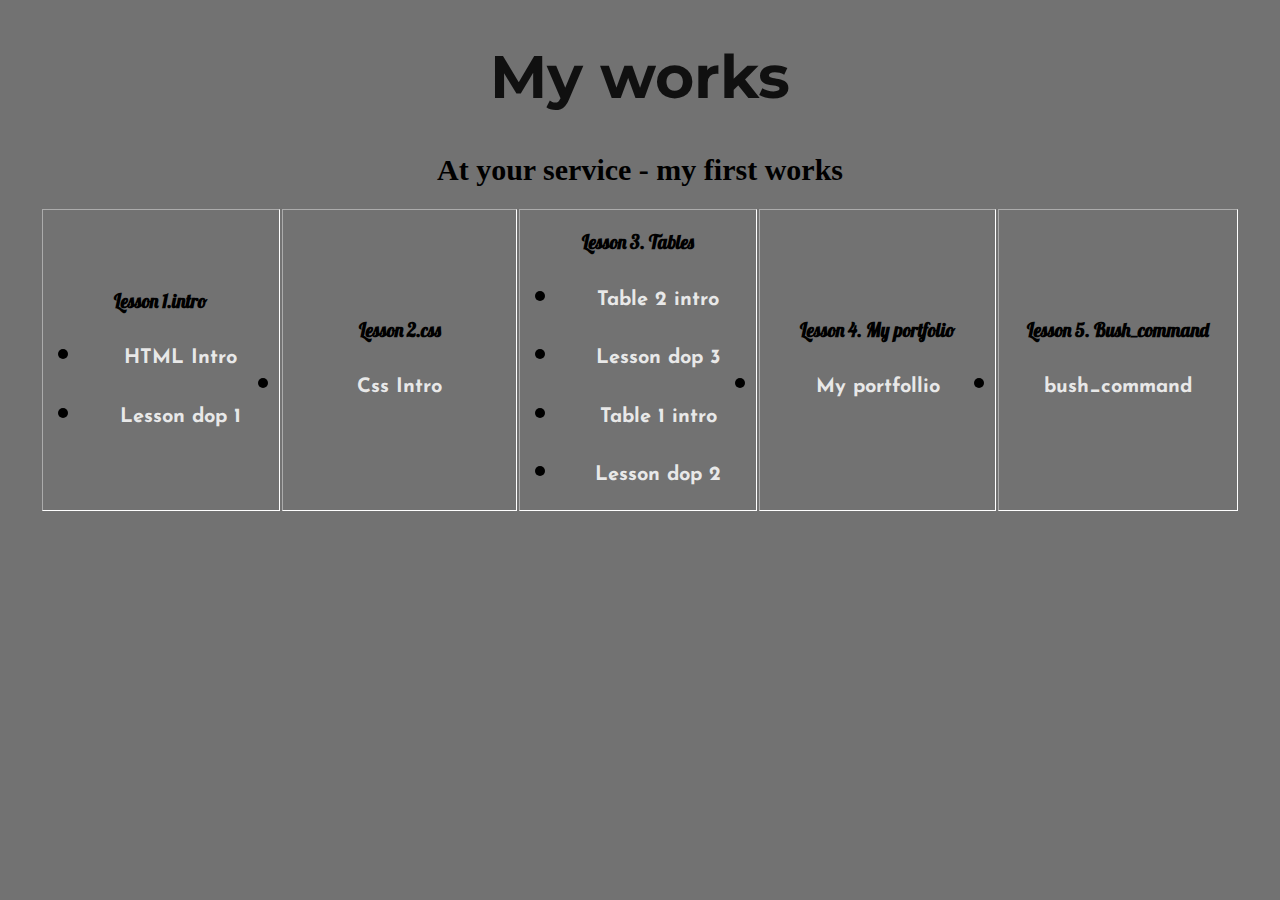
<file: index.html>
<!DOCTYPE html>
<html lang="en">
<head>
    <meta charset="UTF-8">
    <meta http-equiv="X-UA-Compatible" content="IE=edge">
    <meta name="viewport" content="width=device-width, initial-scale=1.0">
    <link rel="icon" href="./img/resume-and-cv.png">
    <link rel="stylesheet" href="./style.css">
    <title>My work</title>
</head>
<body>
    <h1 align="center"class="name" >My works</h1>
    <h1 align="center"class="name2">At your service - my first works</h2>
    <table border="2" >
       <tr>
           <td>
               <h3> Lesson 1.intro</h3>
               <ul>
                   <h1><li><a href="./Lesson 1/index.html" target="_blank"> HTML Intro</a></li></h1>
                   <h1><li><a href="./Lesson dop 1/index.html"target="_blank">Lesson dop 1</a></li></h1>
               </ul>
           </td>
           <td>
               <h3>Lesson 2.css</h3>
                <h1><li><a href="./Lesson 2/index.html" target="_blank"> Css Intro</a></li></h1>
                
           </td>
           <td>
                <h3>Lesson 3. Tables</h3>
                <ul>
                   <h1><li><a href="./Lesson 3 (2)/Index.html" target="_blank">Table 2 intro</a></li></h1>
                   
                   <h1><li><a href="./Lesson dop 3/Index.html"target="_blank">Lesson dop 3</a></li></h1>
                   <h1><li><a href="./Lesson 3 (1)/index.html" target="_blank">Table 1 intro</a> </li></h1>
                <h1><li><a href="./Lesson dop 2/index.html"target="_blank">Lesson dop 2</a></li></h1>
               </ul>
           </td>
           <td>
               <h3>Lesson 4. My portfolio</h3>
               <h1><li><a href="./My portfolio/index.html"target="blank">My portfollio</a></li></h1>
           </td>
           <td>
               <h3>Lesson 5. Bush_command</h3>
               <h1><li><a href="./bush_command/index.html"target="blank">bush_command</a></li></h1>
           </td>
       </tr>
   </table>     
</body>
</html>
</file>
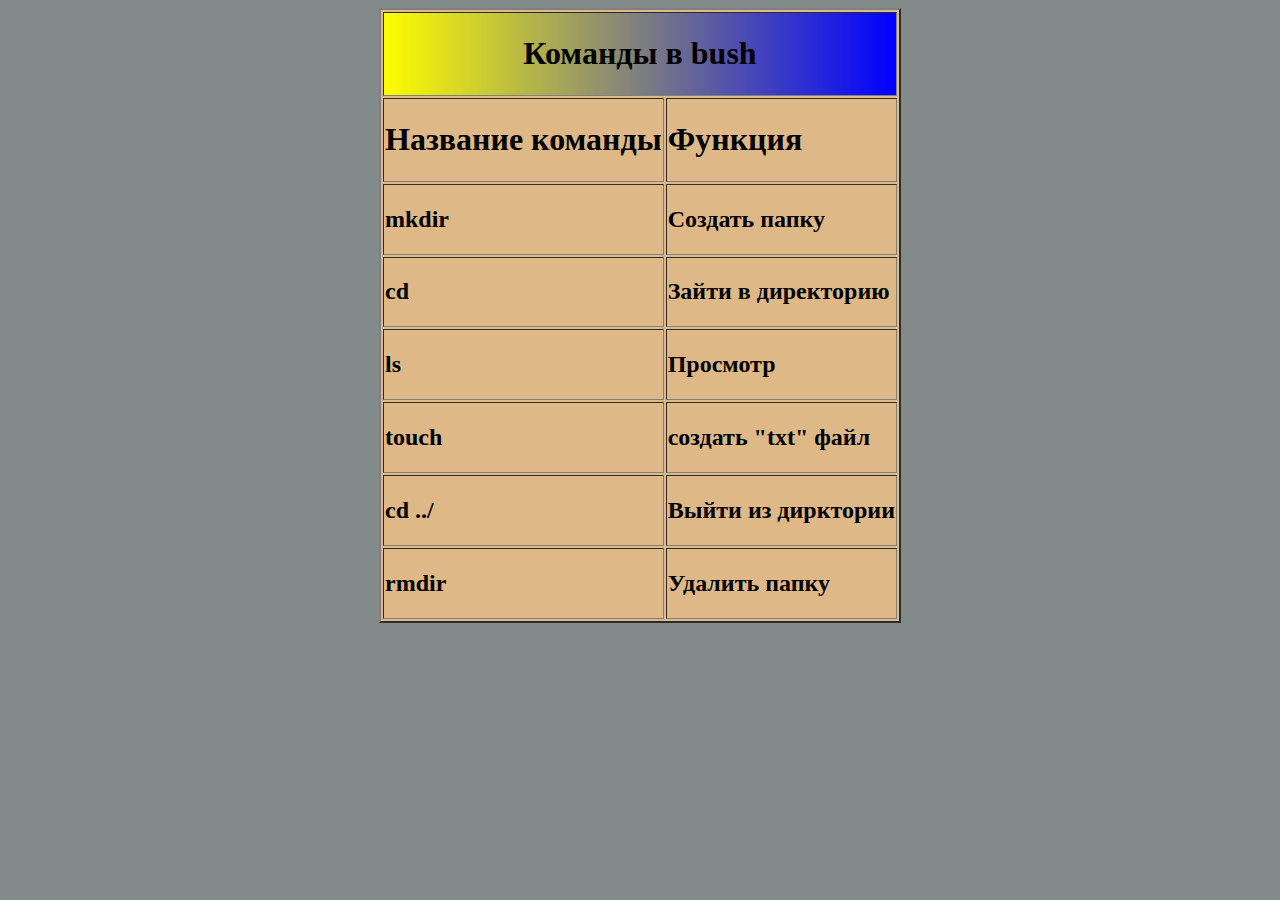
<file: bush_command/index.html>
<!DOCTYPE html>
<html lang="en">
<head>
    <meta charset="UTF-8">
    <meta http-equiv="X-UA-Compatible" content="IE=edge">
    <meta name="viewport" content="width=device-width, initial-scale=1.0">
    <link rel="stylesheet" href="style.css">
    <title>Bush command</title>
</head>
<body>
    <table border="2">
        <tr>
            <td  colspan="2" class="name">
                <h1 align="center">Команды в bush</h1>
            </td>
        </tr>
        <tr>
            <td>
                <h1>Название команды</h1>
            </td>
            <td>
                <h1>Функция</h1>
            </td>
        </tr>
        <tr>
            <td>
                <h2>mkdir</h2>
            </td>
            <td>
                <h2>Создать папку</h2>
            </td>
        </tr>
        <tr>
            <td>
                <h2>cd</h2>
            </td>
            <td>
                <h2>Зайти в директорию</h2>
            </td>
        </tr>
        <tr>
            <td>
                <h2>ls</h2>
            </td>
            <td>
                <h2>Просмотр</h2>
            </td>
        </tr>
        <tr>
            <td>
                <h2>touch</h2>
            </td>
            <td>
                <h2>создать "txt" файл</h2>
            </td>
        </tr>
        <tr>
            <td>
                <h2>cd ../</h2>
            </td>
            <td>
                <h2>Выйти из дирктории</h2>
            </td>
        </tr>
        <tr>
            <td>
                <h2>rmdir</h2>
            </td>
            <td>
                <h2>Удалить папку</h2>
            </td>
        </tr>
    </table>
</body>
</html>
</file>
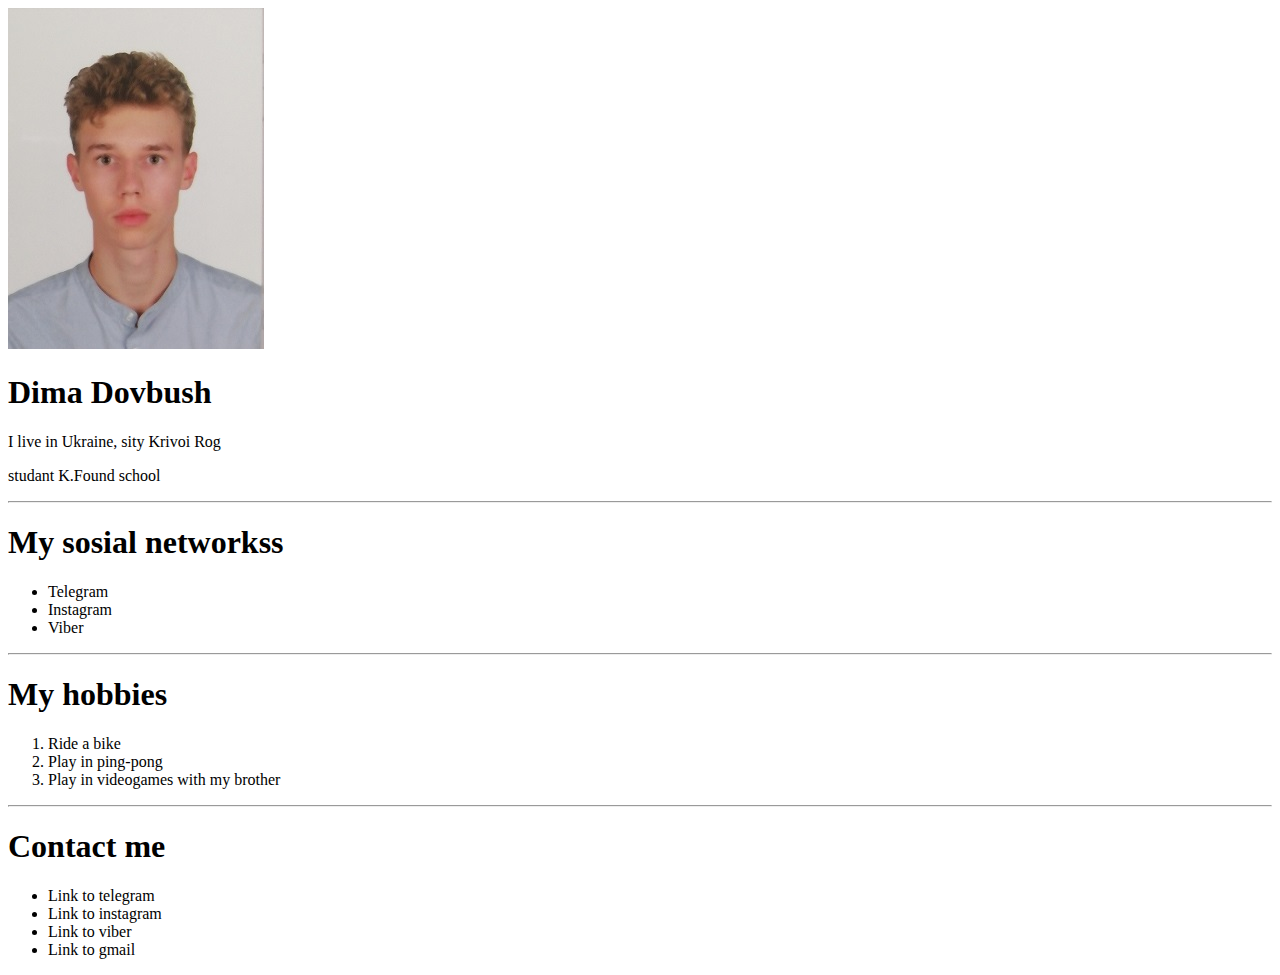
<file: Lesson 1/index.html>
<!DOCTYPE html>
<html lang="en">
<head>
    <meta charset="UTF-8">
    <meta http-equiv="X-UA-Compatible" content="IE=edge">
    <meta name="viewport" content="width=device-width, initial-scale=1.0">
    <title>Job 1 html</title>
</head>
<body>
 <img src="./img/logo.png" alt=" ">   
 <h1>Dima Dovbush</h1>   
 <p>I live in Ukraine, sity Krivoi Rog</p>
 <p>studant K.Found school</p>
 <hr>
 <h1>My sosial networkss</h1>
 <ul>
  <li>Telegram</li>
  <li>Instagram</li>
  <li>Viber</li>   
 </ul>
 <hr>
 <h1>My hobbies</h1>
 <ol>
     <li>Ride a bike</li>
     <li>Play in ping-pong</li>
     <li>Play in videogames with my brother</li>
 </ol>
 <hr>
 <h1>Contact me</h1>
 <ul>
     <li>Link to telegram</li>
     <li>Link to instagram</li>
     <li>Link to viber</li>
     <li>Link to gmail</li>
 </ul>
</body>
</html>
</file>
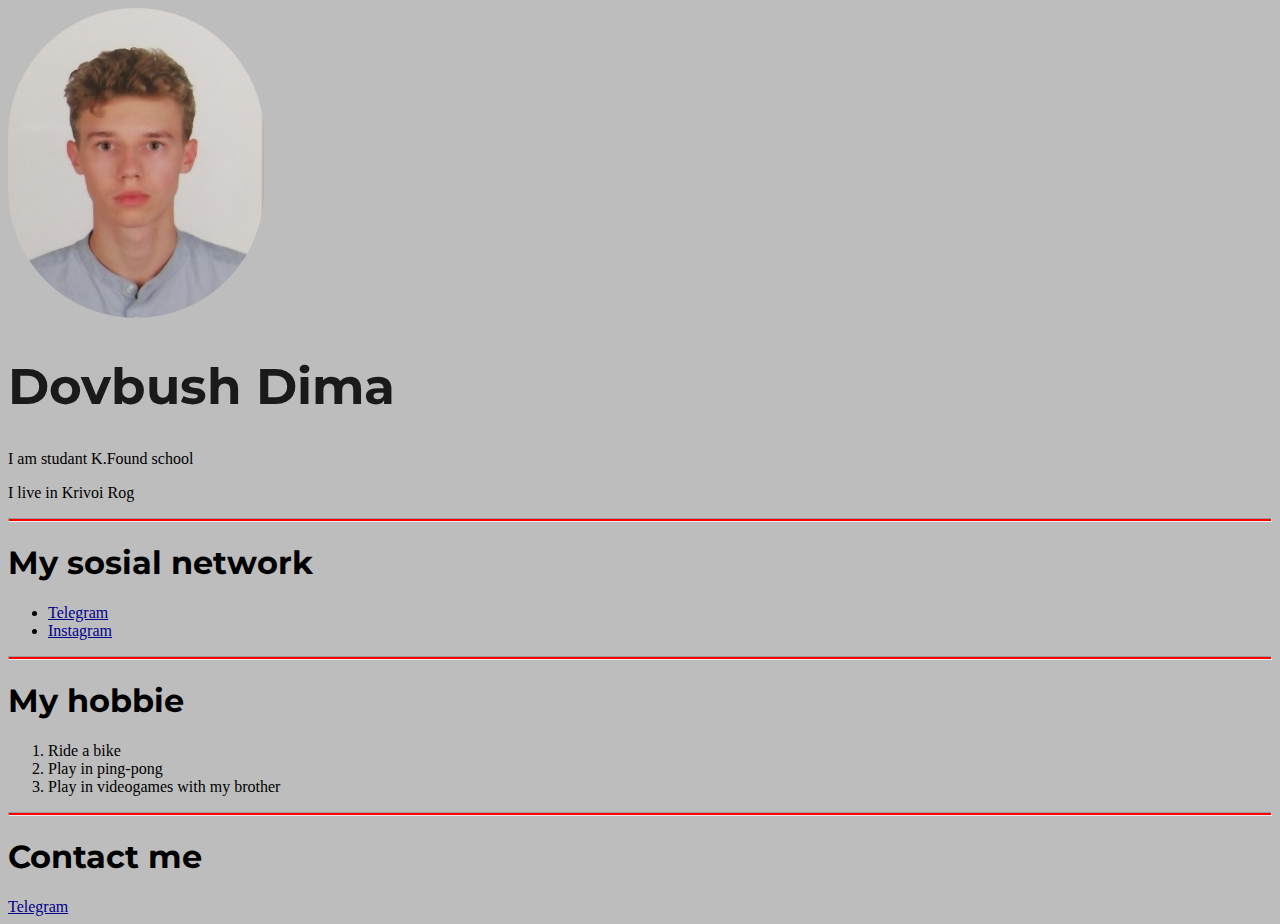
<file: Lesson 2/index.html>
<!DOCTYPE html>
<html lang="en">
<head>
    <meta charset="UTF-8">
    <meta http-equiv="X-UA-Compatible" content="IE=edge">
    <meta name="viewport" content="width=device-width, initial-scale=1.0">
    <link rel="stylesheet" href="./style.css">
    <title>Job 2 css</title>
</head>
<body>
 <img src="./img/logo.png" alt=""> 
 <h1 class="name">Dovbush Dima</h1> 
 <p>I am studant K.Found school</p>
 <p>I live in Krivoi Rog</p>
 <hr> 
<h1 class="name2">My sosial network</h1>
<ul>
    <li><a href="https://web.telegram.org/z/" target="_blank">Telegram</a></li>
    <li><a href="https://www.instagram.com/?hl=ru"target="_blank" class="inst">Instagram</a></li>
</ul>
<hr>
<h1 class="name2">My hobbie</h1>
<ol>
 <li>Ride a bike</li>
 <li>Play in ping-pong</li>
 <li>Play in videogames with my brother</li>   
</ol>
<hr>
<h1 class="name2">Contact me</h1>
<li><a href="https://web.telegram.org/z/" target="_blank">Telegram</a></li>
</body>
</html>
</file>
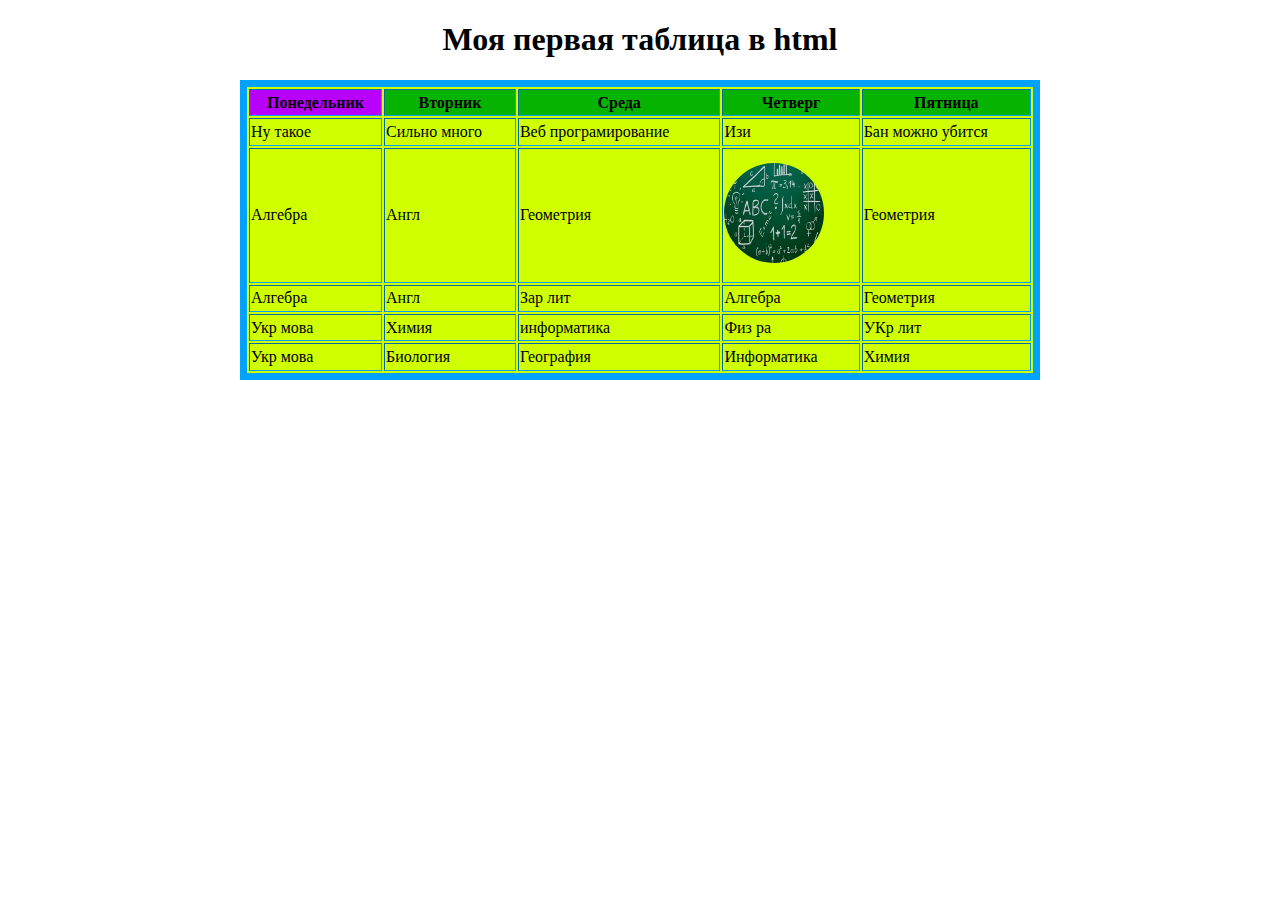
<file: Lesson 3 (1)/index.html>
<!DOCTYPE html>
<html lang="en">
<head>
    <meta charset="UTF-8">
    <meta http-equiv="X-UA-Compatible" content="IE=edge">
    <meta name="viewport" content="width=device-width, initial-scale=1.0">
    <link rel="stylesheet" href="./style.css">
    <title>table 1</title>
</head>
<body>
<h1 align="center">Моя первая таблица в html</h1>
<table border="2">
    <tr class="head">
        <th class="leason">Понедельник</th>
        <th> Вторник</th>
        <th>Среда</th>
        <th>Четверг</th>
        <th>Пятница</th>
    </tr>
<tr >
    <td> Ну такое</td>
    <td> Сильно много</td>
    <td>Веб програмирование</td>
    <td>Изи</td>
    <td>Бан можно убится</td>
</tr>
<tr>
    <td>Алгебра</td>
    <td>Англ</td>
    <td>Геометрия</td>
    <td><img src="./img/maths-ftr-e1521496757531 (1).jpg" alt=""></td>
    <td>Геометрия</td>
</tr>
<tr>
    <td>Алгебра</td>
    <td>Англ</td>
    <td>Зар лит</td>
    <td>Алгебра</td>
    <td>Геометрия</td>
</tr>
<tr>
    <td>Укр мова</td>
    <td>Химия</td>
    <td>информатика</td>
    <td>Физ ра</td>
    <td> УКр лит</td>
</tr>
<tr>
    <td>Укр мова</td>
    <td>Биология</td>
    <td>География</td>
    <td>Информатика</td>
    <td>Химия</td>
</tr>
</table>
    
</body>
</html>
</file>
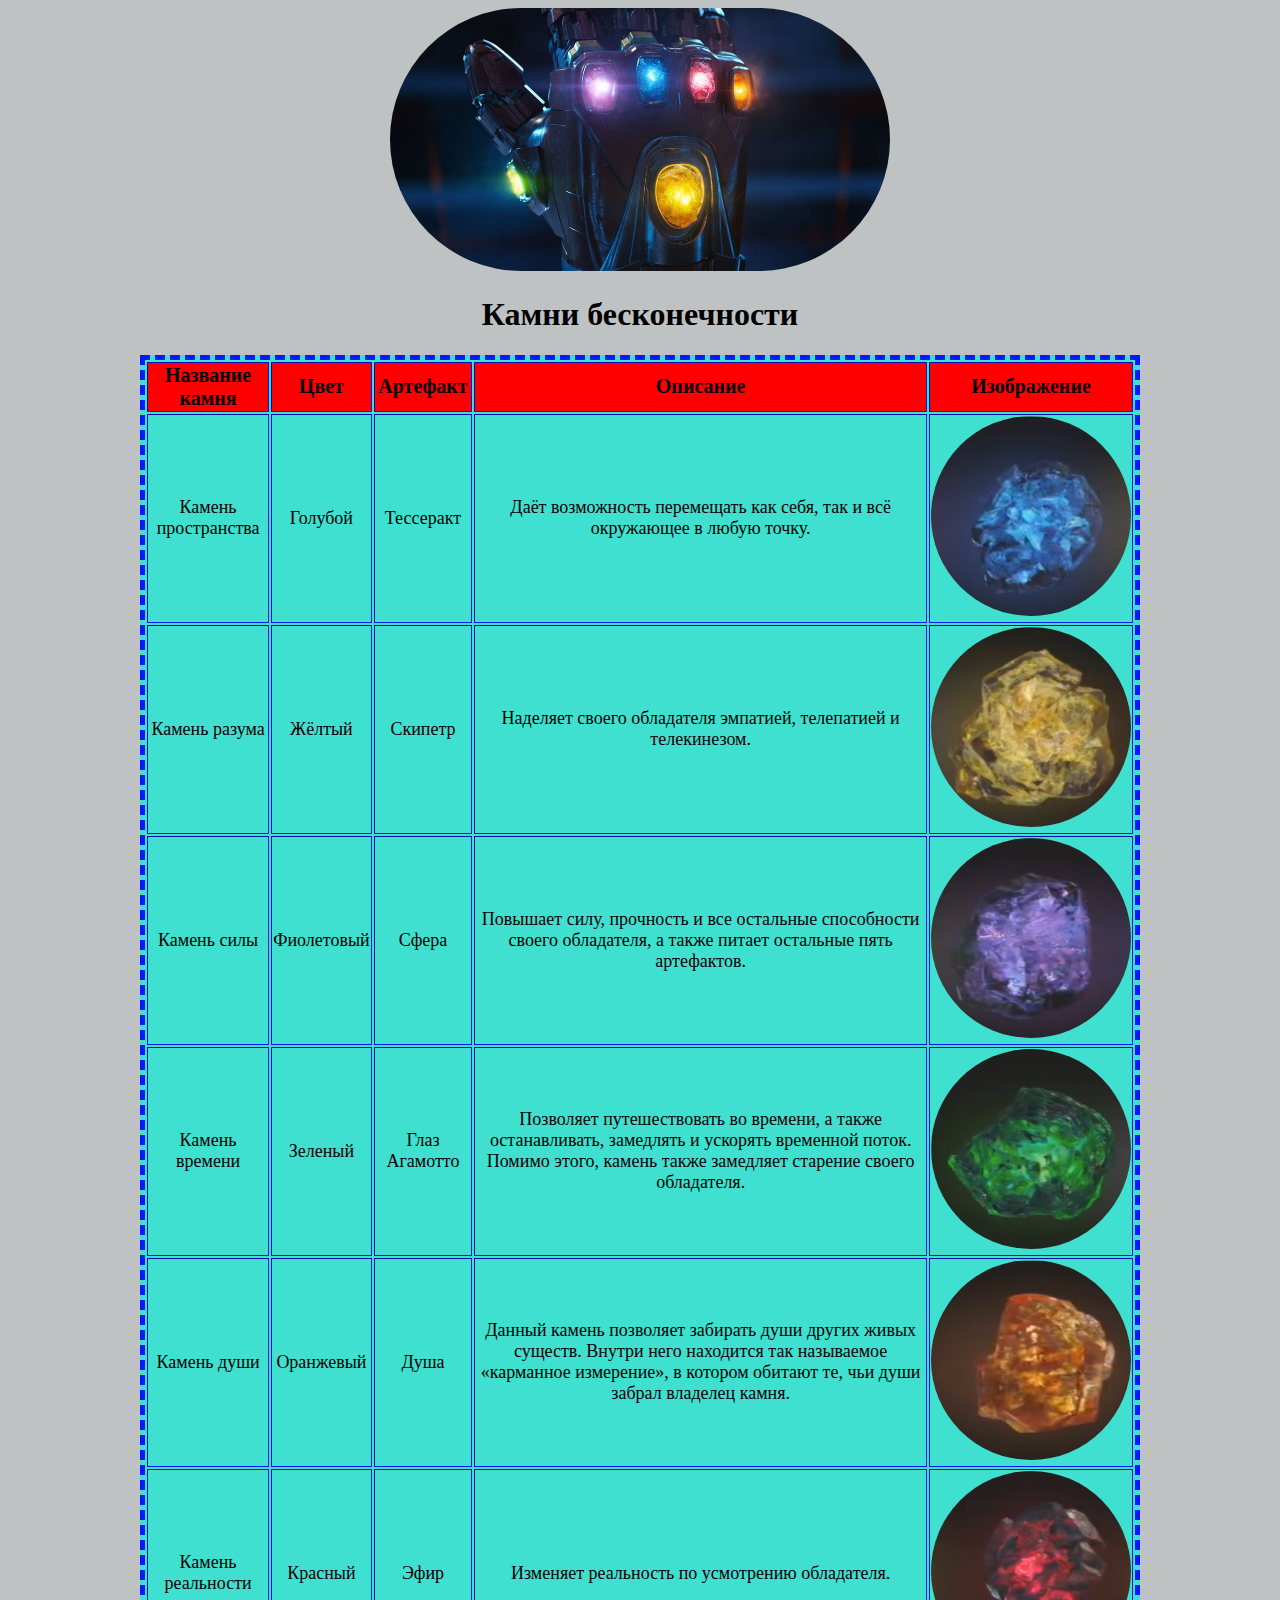
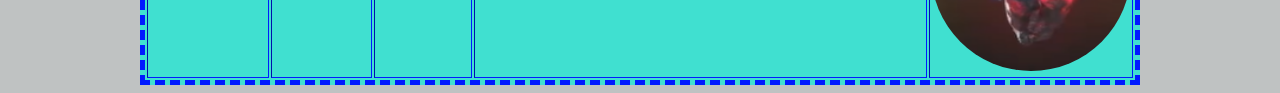
<file: Lesson 3 (2)/Index.html>
<!DOCTYPE html>
<html lang="en">
<head>
    <meta charset="UTF-8">
    <meta http-equiv="X-UA-Compatible" content="IE=edge">
    <meta name="viewport" content="width=device-width, initial-scale=1.0">
    <link rel="stylesheet" href="./style.css">
    <title>table 2</title>
</head>
<body>
    <center><img src="./Img/IronGauntlet.jpg" alt=""></center>   
    <h1 align="center">Камни бесконечности</h1>
    <table border="2">
        <tr class="title">
            <th>Название камня</th>
            <th>Цвет</th>
            <th>Артефакт</th>
            <th>Описание</th>
            <th>Изображение</th>
        </tr>
        <tr>
            <td>Камень пространства</td>
            <td>Голубой</td>
            <td>Тессеракт</td>
            <td>Даёт возможность перемещать как себя, так и всё окружающее в любую точку.</td>
            <td><img src="./Img/IMG_20211001_141524.png" alt=""  class="name"></td>
        </tr>
        <tr>
            <td>Камень разума</td>
            <td>Жёлтый</td>
            <td>Скипетр</td>
            <td>Наделяет своего обладателя эмпатией, телепатией и телекинезом.</td>
            <td><img src="./Img/IMG_20211001_141538.png" alt="" class="name"></td>
        </tr>
        <tr>
            <td>Камень силы </td>
            <td>Фиолетовый</td>
            <td>Сфера</td>
            <td>Повышает силу, прочность и все остальные способности своего обладателя, а также питает остальные пять артефактов.</td>
            <td><img src="./Img/IMG_20211001_141459.png" alt="" class="name"></td>
        </tr>
        <tr>
            <td>Камень времени</td>
            <td>Зеленый</td>
            <td>Глаз Агамотто</td>
            <td>Позволяет путешествовать во времени, а также останавливать, замедлять и ускорять временной поток. Помимо этого, камень также замедляет старение своего обладателя.</td>
            <td><img src="./Img/IMG_20211001_141433.png" alt="" class="name"></td>
        </tr>
        <tr>
            <td>Камень души</td>
            <td>Оранжевый</td>
            <td>Душа</td>
            <td>Данный камень позволяет забирать души других живых существ. Внутри него находится так называемое «карманное измерение», в котором обитают те, чьи души забрал владелец камня.</td>
            <td><img src="./Img/IMG_20211001_141615.png" alt="" class="name"></td>
        </tr>
        <tr>
            <td>Камень реальности</td>
            <td>Красный</td>
            <td>Эфир</td>
            <td>Изменяет реальность по усмотрению обладателя.</td>
            <td><img src="./Img/IMG_20211001_141559.png" alt="" class="name"></td>
        </tr>
    </table>
    
</body>
</html>
</file>
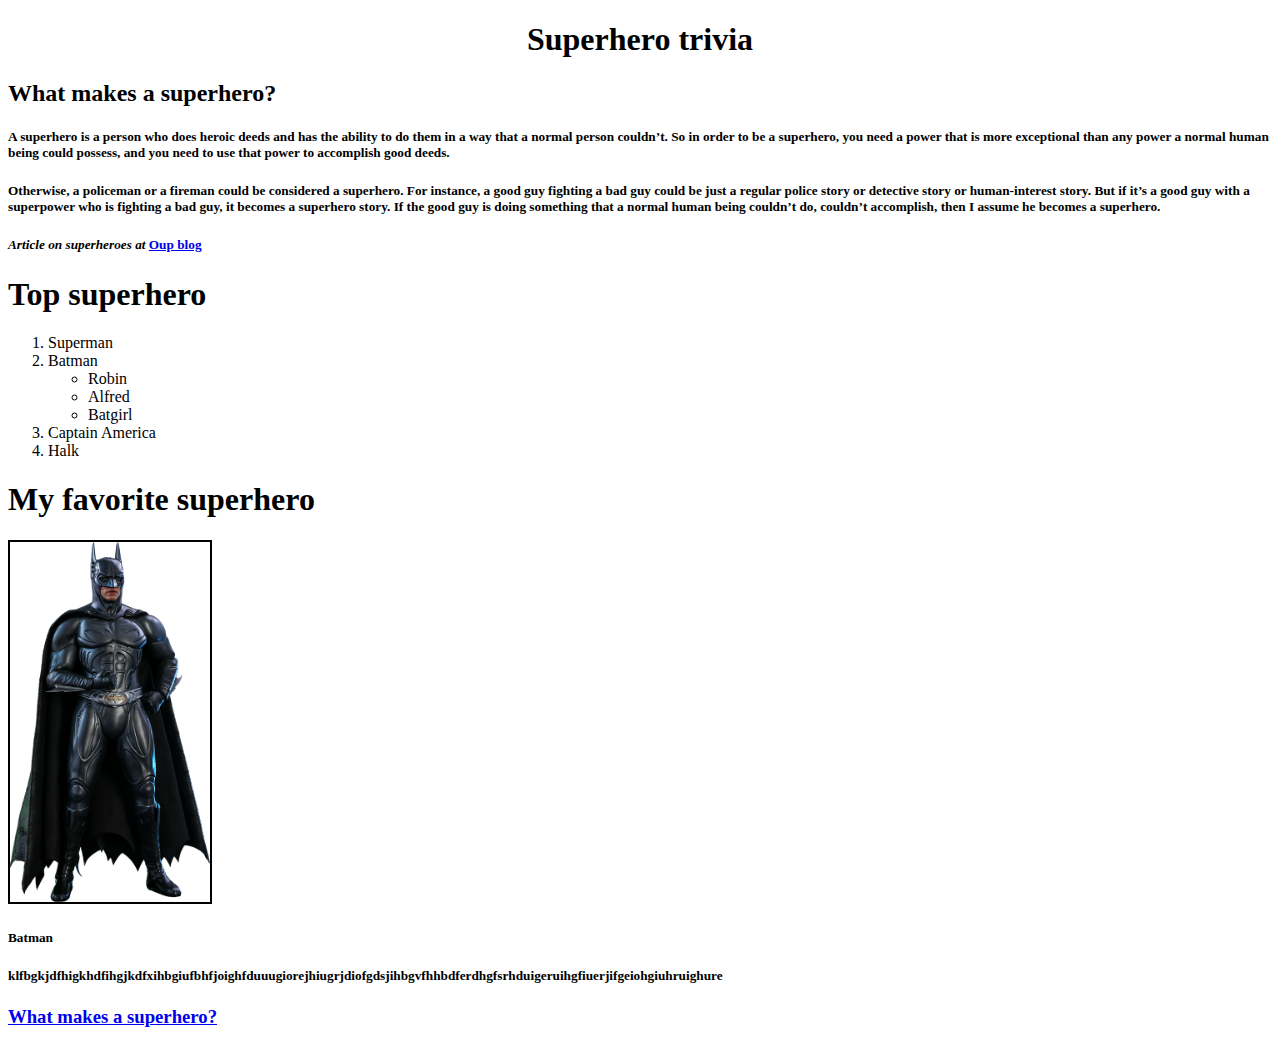
<file: Lesson dop 1/index.html>
<!DOCTYPE html>
<html lang="en">
<head>
    <meta charset="UTF-8">
    <meta http-equiv="X-UA-Compatible" content="IE=edge">
    <meta name="viewport" content="width=device-width, initial-scale=1.0">
    <link rel="stylesheet" href="./style.css">
    <title>Document</title>
</head>
<body>
    <h1 align="center"> Superhero trivia</h1>
    <h2>What makes a superhero?</h2>
    <p></p>
    <h5>A superhero is a person who does heroic deeds and has the ability to do them in a way that a normal person couldn’t. So in order to be a superhero, you need a power that is more exceptional than any power a normal human being could possess, and you need to use that power to accomplish good deeds.</h5>
    <p></p>
    <h5>Otherwise, a policeman or a fireman could be considered a superhero. For instance, a good guy fighting a bad guy could be just a regular police story or detective story or human-interest story. But if it’s a good guy with a superpower who is fighting a bad guy, it becomes a superhero story. If the good guy is doing something that a normal human being couldn’t do, couldn’t accomplish, then I assume he becomes a superhero.</h5>
    <p></p>
    <h5> <em>Article on superheroes at</em> <a href="https://blog.oup.com/2018/11/stan-lee-what-is-a-superhero/" target="_blank"> Oup blog</a></h5>
    <p></p>
    <h1>Top superhero</h1>
    <p></p>
    <ol>
        <li>Superman</li>
        <li>Batman
            <ul>
                <li>Robin</li>
                <li>Alfred</li>
                <li>Batgirl</li>
            </ul>
        </li>
        <li>Captain America</li>
        <li>Halk</li>
    </ol>
    <h1>My favorite superhero</h1>
    <img src="./img/batman-sonar-suit_dc-comics_silo.png" alt="" border="2">
    <p></p>
    <h5>Batman</h5>
    <p></p>
    <h5>klfbgkjdfhigkhdfihgjkdfxihbgiufbhfjoighfduuugiorejhiugrjdiofgdsjihbgvfhhbdferdhgfsrhduigeruihgfiuerjifgeiohgiuhruighure</h5>
    <p></p>
    <h3><a href="https://www.studiobinder.com/blog/what-is-a-superhero-definition/"target="_blank"> What makes a superhero?</a></h3>

</body>
</html>
</file>
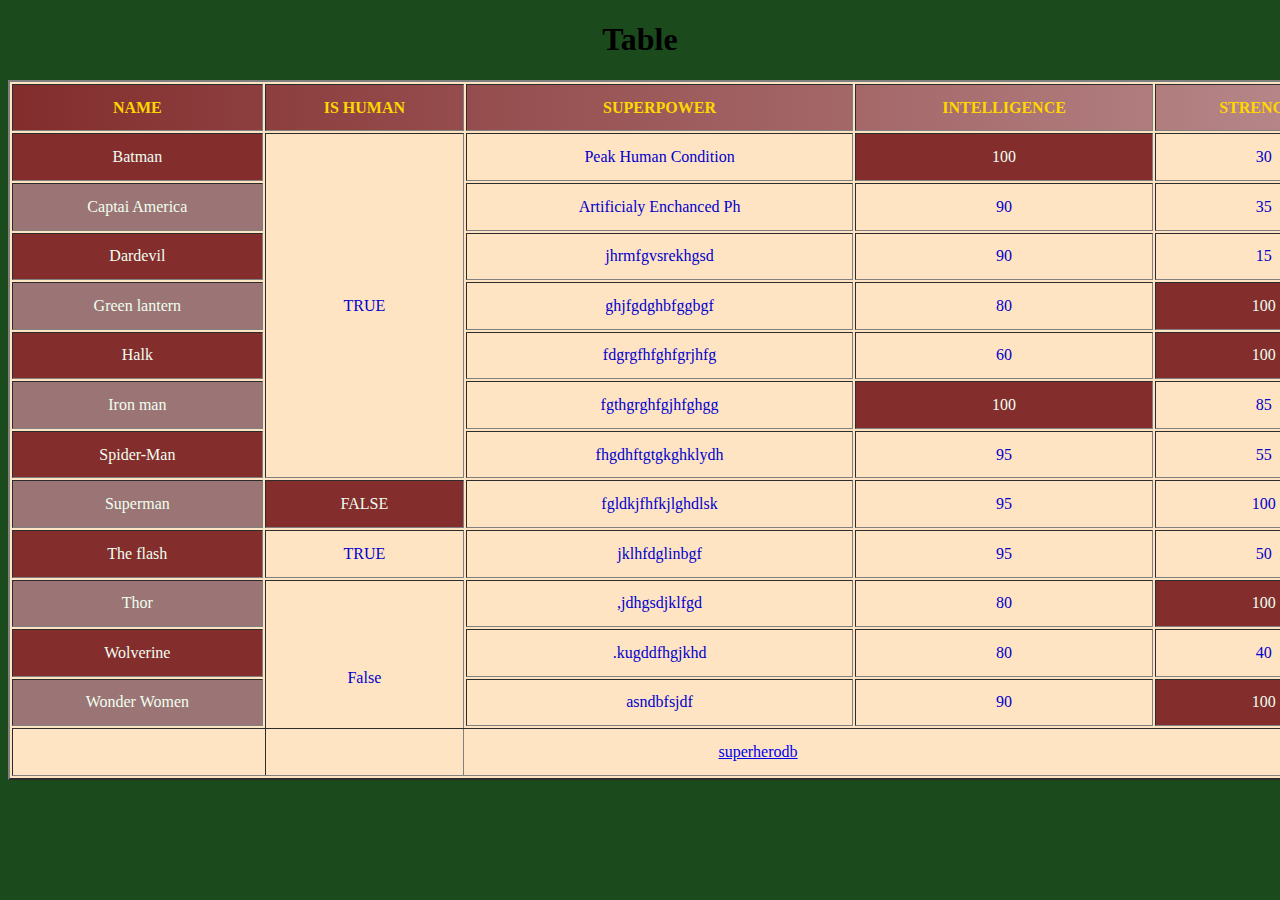
<file: Lesson dop 2/index.html>
<!DOCTYPE html>
<html lang="en">
<head>
    <meta charset="UTF-8">
    <meta http-equiv="X-UA-Compatible" content="IE=edge">
    <meta name="viewport" content="width=device-width, initial-scale=1.0">
    <link rel="stylesheet" href="./style.css">
    <title>Document</title>
</head>
<body>
    <h1 align="center">Table </h1>
    <table border="2">
        <tr class="name">
            <th>NAME</th>
            <th>IS HUMAN </th>
            <th>SUPERPOWER</th>
            <th>INTELLIGENCE</th>
            <th>STRENGTH</th>
            <th>SPEED</th>
        </tr>
       <tr>
           <td class="color">Batman</td>
           <td rowspan="7">TRUE</td>
           <td>Peak Human Condition</td>
           <td  class="color">100</td>
           <td>30</td>
           <td>25</td>
       </tr>
       <tr>
           <td class="colora">Captai America</td>
           <td>Artificialy Enchanced Ph</td>
           <td>90</td>
           <td>35</td>
           <td>40</td>
       </tr>
       <tr>
           <td class="color">Dardevil</td>
           <td>jhrmfgvsrekhgsd</td>
           <td>90</td>
           <td>15</td>
           <td>35</td>
       </tr>
       <tr>
           <td class="colora"> Green lantern</td>
           <td>ghjfgdghbfggbgf</td>
           <td>80</td>
           <td class="color">100</td>
           <td class="color">100</td>

       </tr>
       <tr>
           <td class="color">Halk</td>
           <td>fdgrgfhfghfgrjhfg</td>
           <td>60</td>
           <td class="color">100</td>
           <td>85</td>
           
       </tr>
       <tr>
           <td class="colora">Iron man</td>
           <td>fgthgrghfgjhfghgg</td>
           <td class="color">100</td>
           <td>85</td>
           <td>70</td>
           
       </tr>
       <tr>
           <td class="color">Spider-Man</td>
           <td>fhgdhftgtgkghklydh</td>
           <td>95</td>
           <td>55</td>
           <td>65</td>
           
       </tr>
       <tr>
           <td class="colora">Superman</td>
           <td class="color">FALSE</td>
           <td>fgldkjfhfkjlghdlsk</td>
           <td>95</td>
           <td>100</td>
           <td>100</td>
       </tr>
       <tr>
           <td class="color">The flash</td>
           <td>TRUE</td>
           <td>jklhfdglinbgf</td>
           <td>95</td>
           <td>50</td>
           <td>100</td>
       </tr>
       <tr>
           <td class="colora">Thor</td>
           <td  rowspan="7" >False</td>
           <td>,jdhgsdjklfgd</td>
           <td>80</td>
           <td class="color">100</td>
           <td>100</td>
       </tr>
       <tr>
           <td class="color">Wolverine</td>
           <td>.kugddfhgjkhd</td>
           <td>80</td>
           <td>40</td>
           <td>40</td>
       </tr>
       <tr>
           <td class="colora">Wonder Women</td>
           <td>asndbfsjdf</td>
           <td>90</td>
           <td class="color">100</td>
           <td class="color">100</td>
       </tr>
       <tr>
           <td colspan="6">
               <a href="https://www.superherodb.com/"> superherodb</a>
           </td>
       </tr>
    </table>
    
</body>
</html>
</file>
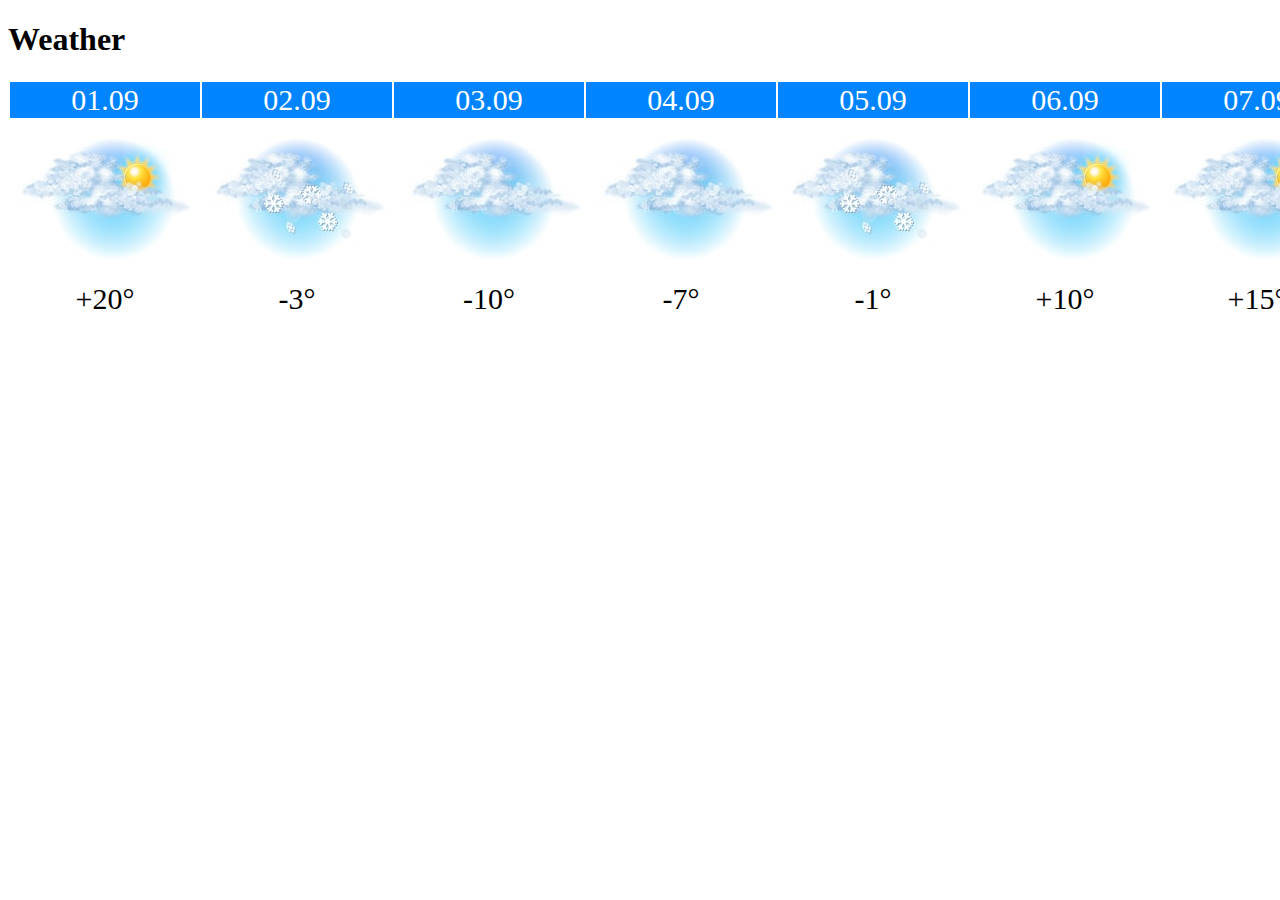
<file: Lesson dop 3/Index.html>
<!DOCTYPE html>
<html lang="en">
<head>
    <meta charset="UTF-8">
    <meta http-equiv="X-UA-Compatible" content="IE=edge">
    <meta name="viewport" content="width=device-width, initial-scale=1.0">
    <link rel="stylesheet" href="./style.css">
    <title>Document</title>
</head>
<body>
    <h1>Weather</h1>
    <table>
        <tr class="name">
            <td>01.09</td>
            <td>02.09</td>
            <td>03.09</td>
            <td>04.09</td>
            <td>05.09</td>
            <td>06.09</td>
            <td>07.09</td>
        </tr>
        <tr class="namea">
            <td><img src="./Img/d300.jpg" alt=""></td>
            <td><img src="./Img/647784_1589744720.jpg"></td>
            <td><img src="./Img/d400.jpg" alt=""></td>
            <td><img src="./Img/d400.jpg" alt=""></td>
            <td><img src="./Img/647784_1589744720.jpg" alt=""></td>
            <td><img src="./Img/d300.jpg" alt=""></td>
            <td><img src="./Img/d300.jpg" alt=""></td>
        </tr>
        <tr>
            <td>+20°</td>
            <td>-3°</td>
            <td>-10°</td>
            <td>-7°</td>
            <td>-1°</td>
            <td>+10°</td>
            <td>+15°</td>
        </tr>
    </table>
</body>
</html>
</file>
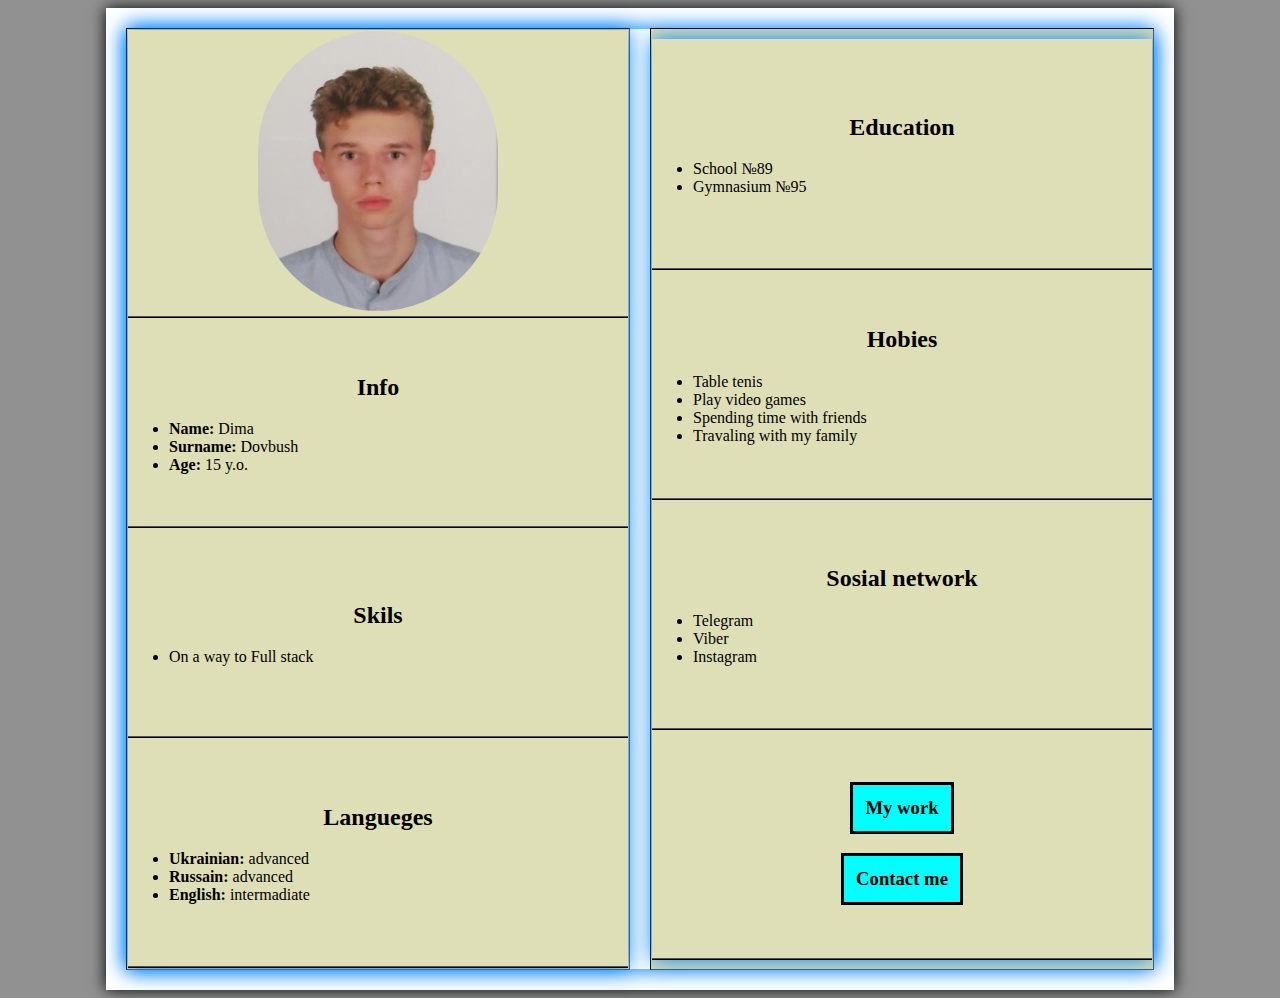
<file: My portfolio/index.html>
<!DOCTYPE html>
<html lang="en">
<head>
    <meta charset="UTF-8">
    <meta http-equiv="X-UA-Compatible" content="IE=edge">
    <meta name="viewport" content="width=device-width, initial-scale=1.0">
    <link rel="stylesheet" href="./style.css">
    <link rel="icon" href="./Img/curriculum-vitae.png">
    <title>Document</title>
</head>
<body>
   <table  class="bigtable" border="2" class="shadow">
       <tr class="shadow">
           <td>
               <table class="shadow">
                   <tr class="trold">
                       <td><center><img src="./Img/logo.png" alt=""></center></td>
                   </tr>
                   <tr>
                       <td >
                           <h2 align="center">Info</h2>
                           <ul>
                               <li><b>Name:</b> Dima</li>
                               <li><b>Surname:</b> Dovbush</li>
                               <li><b>Age:</b> 15 y.o.</li>
                           </ul>
                       </td>
                   </tr class="trold">
                    <tr>
                        <td>
                            <h2 align="center" >Skils</h2>
                            <ul>
                                <li>On a way to Full stack</li>
                            </ul>
                        </td>
                    </tr>
                   <tr class="trold">
                       <td>
                           <h2 align="center">Langueges</h2>
                           <ul>
                               <li><b>Ukrainian:</b> advanced</li>
                               <li><b>Russain:</b> advanced</li>
                               <li><b>English:</b> intermadiate</li>
                           </ul>
                       </td>
                   </tr>
                   
               </table >
           </td>
           <td>
               <table class="shadow">
                   <tr class="trold">
                       <td>
                           <h2 align="center">Education</h2>
                            <ul>
                                <li>School №89</li>
                                <li>Gymnasium №95</li>
                            </ul>
                        </td>
                   </tr>
                   <tr class="trold">
                       <td>
                           <h2 align="center">Hobies</h2>
                           <ul>
                            <li>Table tenis</li>
                            <li>Play video games</li>
                            <li>Spending time with friends</li>
                            <li>Travaling with my family</li>
                           </ul>
                           
                       </td>
                   </tr>
                   <tr class="trold">
                       <td>
                           <h2 align="center">Sosial network</h2>
                           <ul>
                               <li>Telegram</li>
                               <li>Viber</li>
                               <li>Instagram</li>
                           </ul>
                       </td>
                   </tr>
                   <tr class="trold">
                       <td>
                           <h3 align="center"><a href="file:///C:/Users/User65/Desktop/work%20Dov%20Dima/index.html" target="_blank" >My work</a></h3>
                           <h3 align="center"><a href="https://web.telegram.org/z/" target="_blank">Contact me</a></h3>
                       </td>
                   </tr>
               </table>
           </td>
       </tr>

   </table>
</body>
</html>
</file>
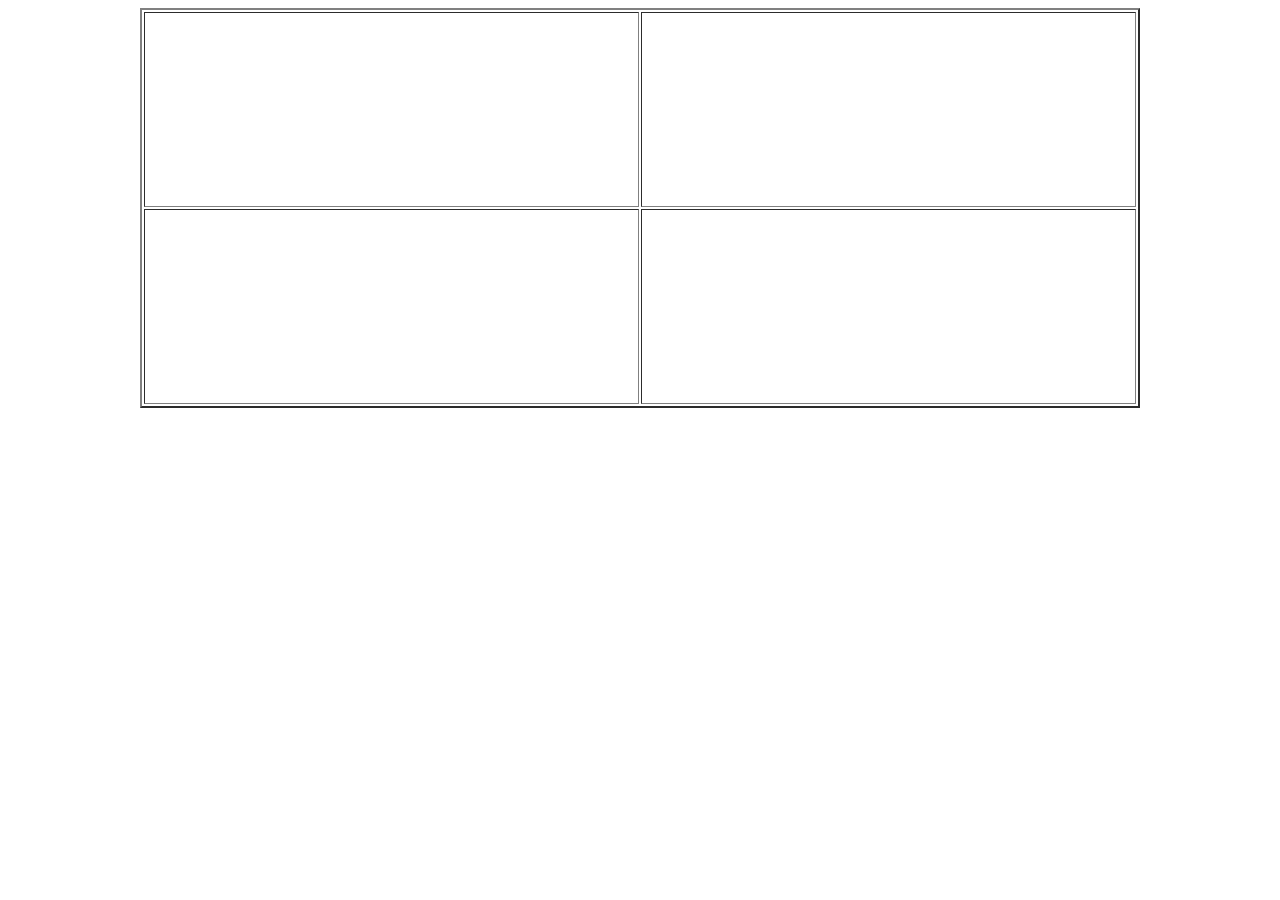
<file: Эксперименты/index.html>
<!DOCTYPE html>
<html lang="en">
<head>
    <meta charset="UTF-8">
    <meta http-equiv="X-UA-Compatible" content="IE=edge">
    <meta name="viewport" content="width=device-width, initial-scale=1.0">
    <link rel="stylesheet" href="./style.css">
    <title>Document</title>
</head>
<body>
    <table border="2" align="center">
        <tr class="name">
            <td></td>
            <td></td>
        </tr>

        <tr>
            <td></td>
            <td></td>
        </tr>

    </table>
</body>
</html>
</file>
<file: style.css>
@import url('https://fonts.googleapis.com/css2?family=Montserrat:wght@600&display=swap');
@import url('https://fonts.googleapis.com/css2?family=Josefin+Sans:ital,wght@1,500&display=swap');
@import url('https://fonts.googleapis.com/css2?family=Lobster&display=swap');
body{
    background-color: rgb(114, 114, 114);
}
.name{
    color: rgba(0, 0, 0, 0.863);
    font-size: 60px;
    font-family: 'Montserrat', sans-serif;

}
.name2{
    font-size: 30px;
}
hr{
    background-color: rgb(0, 0, 0);
    height: 2px;
}
a{
    font-size: 20px;
    color: rgba(255, 255, 255, 0.842);
    text-decoration: none;
    font-family: 'Josefin Sans', sans-serif;  
}
table{
    margin: auto;
    width: 1200px;
    height: 250px;
    text-align: center;
    border: 2px rgb(255, 255, 255);
}
td{
    width: 240px;
    height: 240px;
}
td:hover{
    border: 5px solid black;
    width: 250px;
    height: 250px;
    
}
a:hover{
    color: rgb(0, 0, 0);
}
h3{
   font-family: 'Lobster', cursive; 
}
</file>
<file: bush_command/style.css>
table{
    margin: auto;
    height: 300px;
    background-color: burlywood;
}
.name{
    background: linear-gradient(to right, rgb(253, 253, 0), blue);
}
body{
    background-color: rgb(130, 138, 138);
}
td:hover{
    width: 250px;
    height: 50px;
    background-color: rgb(0, 187, 255);
}
</file>
<file: Lesson 2/style.css>
@import url('https://fonts.googleapis.com/css2?family=Montserrat:wght@500&display=swap');
@import url('https://fonts.googleapis.com/css2?family=Montserrat:ital@1&display=swap');
body{
    background-color: rgb(189, 189, 189);
}
.name{
    color: rgba(0, 0, 0, 0.863);
    font-size: 50px;
    font-family: 'Montserrat', sans-serif;
}
.name2{
    font-family: 'Montserrat', sans-serif;
}
    
a{
    color: darkblue;


}
.inst{
    color: darkblue;
}
img{
    width: 256px;
    height: 310px;
    border-radius: 200px;
}
hr{
background-color: rgb(255, 0, 0);
height: 2px;
}
</file>
<file: Lesson 3 (1)/style.css>
table{
    border: 7px solid rgb(0, 162, 255);
    background-color: rgb(208, 255, 0);
    width: 800px;
    height: 300px;
    margin:auto 
}
.head{
    background-color: rgb(6, 179, 0);
}
.leason{
    background-color: rgb(183, 0, 255) ;
}
img{
    border-radius: 1000px;
    width: 100px;
    height: 100px;
}
</file>
<file: Lesson 3 (2)/style.css>
body{
    background-color: rgb(191, 194, 194);
}
table{
    border: 5px dashed rgb(0, 26, 255);
    width: 1000px;
    height: 50px;
    background-color: turquoise;
    margin: auto;
}
img{
    border-radius: 500px;
    width: 500px;
   
}
.name{
    width: 200px;
    height: 200px;
}
td{
    text-align: center;
    font-size: 18px;
}
.title{
    background-color: red;
}
th{
    font-size: 20px;
}
</file>
<file: Lesson dop 1/style.css>
img{
    width: 200px;
}
</file>
<file: Lesson dop 2/style.css>
body{
    background-color: rgb(27, 75, 29);
}
table{
    margin: auto;
    background-color: bisque;
    width: 1500px;
    height: 700px;
    text-align: center  ;
    color: mediumblue;
}
.name{
    background: linear-gradient(to right, rgb(131, 45, 45), rgb(190, 149, 151));
    color: gold ;
}
.color{
    background-color:rgb(131, 45, 45) ;
    color: honeydew;
}
.colora{
    background-color: rgb(155, 117, 117);
    color: honeydew;
}
</file>
<file: Lesson dop 3/style.css>
.name{
    background-color: rgb(0, 132, 255);
    color: rgb(255, 255, 255);
}
table{
    text-align: center;
    font-size: 30px;
}
/* td:hover{
    border: 5px solid black;
} */
.namea td:hover{
    border: 5px solid blue;
    width: 300px;
    height: 300px;
}
</file>
<file: My portfolio/style.css>
.bigtable{
    width: 1000px;
    height: 500px;
    box-shadow: 0px 0px 15px black;
    border-collapse: separate;
    border-spacing: 20px;
}
table{
    width: 500px;
    height: 200px;
    background-color: rgb(255, 255, 255);
    margin: auto;
    border: 5px black;
    border-collapse: collapse;
}
tr{
    border-bottom: 2px inset black;
    width: 100px;
    height: 210px;
    background-color: rgb(223, 223, 183);
}
body{
    background-color: rgb(145, 145, 145);
}
img{
    border-radius: 400px;
    width: 240px;
    height: 280px;   
}
a{   
    text-decoration: none;
    color: black;
    margin: auto;
    padding: 12px;
    background-color: rgb(0, 255, 255);
    border: 3px solid black;
    display: inline-block;  
}
a:hover{
    color: rgb(17, 0, 255); 
    margin: auto;
    background-color: rgb(21, 255, 0);
    padding: 15px;      
}
.trold{
    height: 230px;
}
.shadow{
    box-shadow: 0px 0px 20px rgb(0, 132, 255);
}
</file>
<file: Эксперименты/style.css>
table{
    width: 1000px;
    height: 400px;

}
</file>
